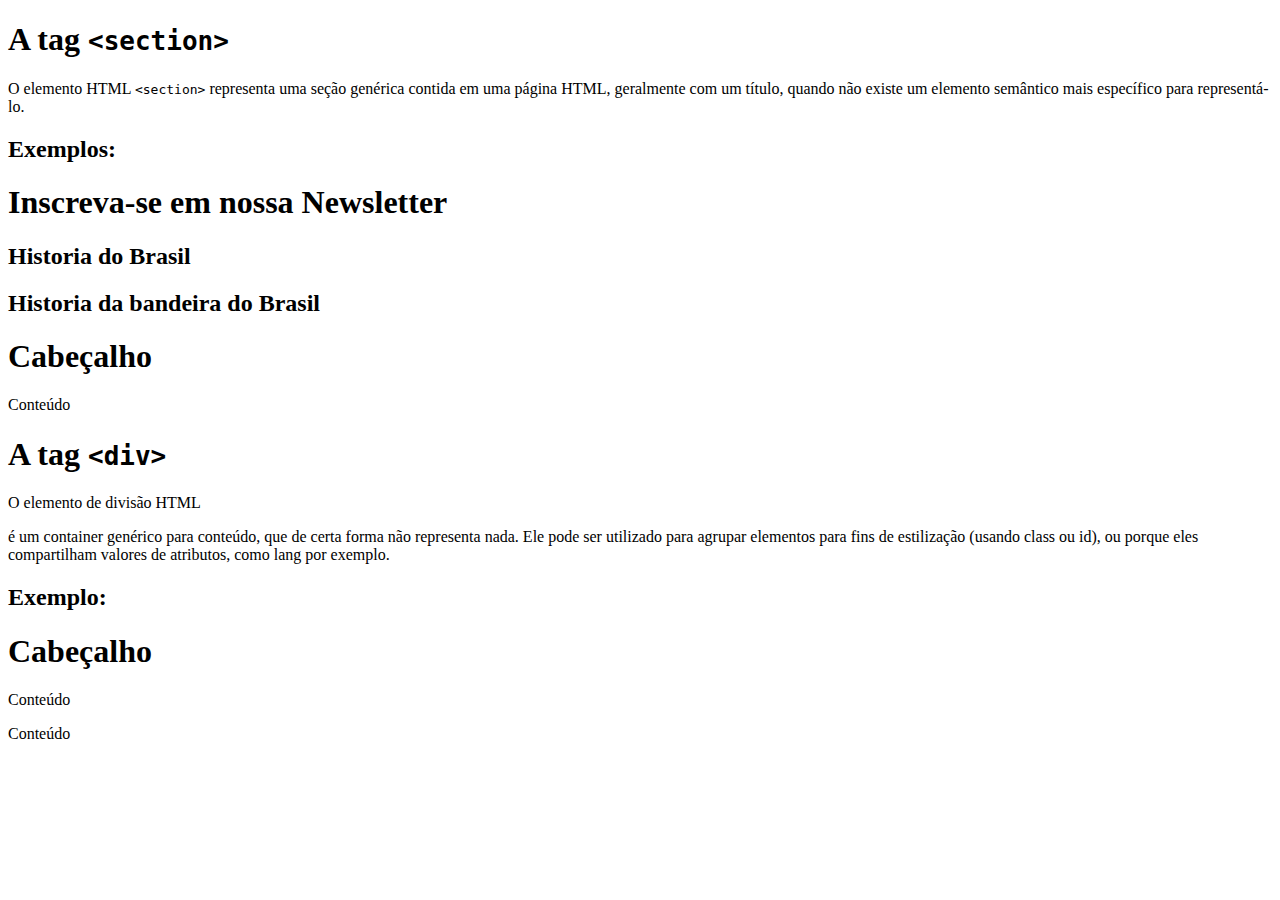
<file: arquivos/html/section-div/index.html>
<!DOCTYPE html>
<html lang="en">
<head>
    <meta charset="UTF-8">
    <meta http-equiv="X-UA-Compatible" content="IE=edge">
    <meta name="viewport" content="width=device-width, initial-scale=1.0">
    <title>div vs section</title>
</head>
<body>
    <h1>A tag <code>&lt;section&gt;</code></h1>
    <p>O elemento HTML <code>&lt;section&gt;</code> representa uma seção genérica contida em uma página HTML, geralmente com um título, quando não existe um elemento semântico mais específico para representá-lo.</p>
    <h2>Exemplos:</h2>
    
    <!-- Exemplo 1 -->
    <section class="newsletter">
        <h1>Inscreva-se em nossa Newsletter</h1>
        <form> <!-- ... --> </form>
    </section>

    <!-- Exemplo 2 -->
    <section>
        <h2>Historia do Brasil</h2>
        <p><!-- ... --></p>
    </section>

    <section>
        <h2>Historia da bandeira do Brasil</h2>
        <p><!-- ... --></p>
    </section>
    
    <!-- Exemplo 3 (Estrutura básica de um section) -->
    <section>
        <h1>Cabeçalho</h1>
        <p>Conteúdo</p>
    </section>

    <h1>A tag <code>&lt;div&gt;</code></h1>
    <p>O elemento de divisão HTML <div> é um container genérico para conteúdo, que de certa forma não representa nada. Ele pode ser utilizado para agrupar elementos para fins de estilização (usando class ou id), ou porque eles compartilham valores de atributos, como lang por exemplo.</p>
    <h2>Exemplo:</h2>

    <div class="modal-container">
        <section class="modal">
          <h1>Cabeçalho</h1>
          <p>Conteúdo</p>
        </section>
    </div>

    <!-- Exemplo 2 (Estrutura básica de uma div) -->
    <div>
        <p>Conteúdo</p>
    </div>
</body>
</html>
</file>
